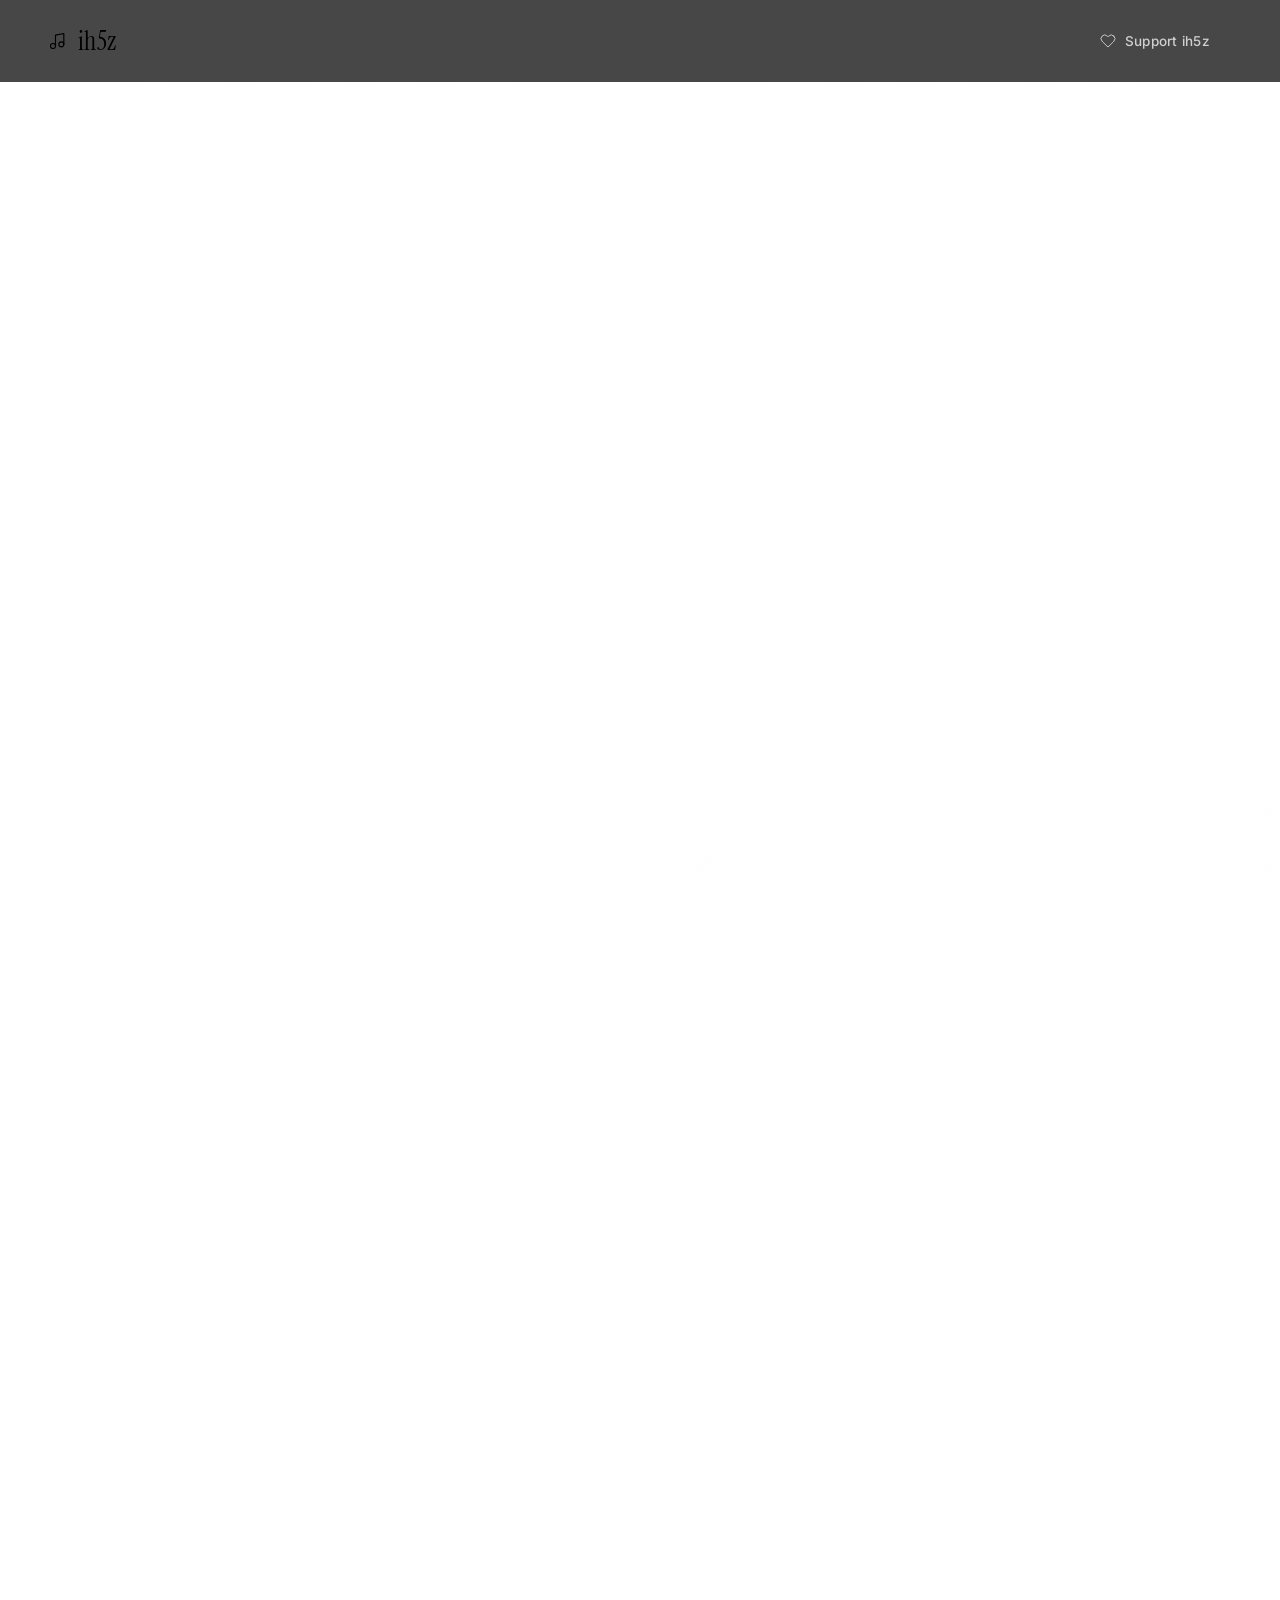
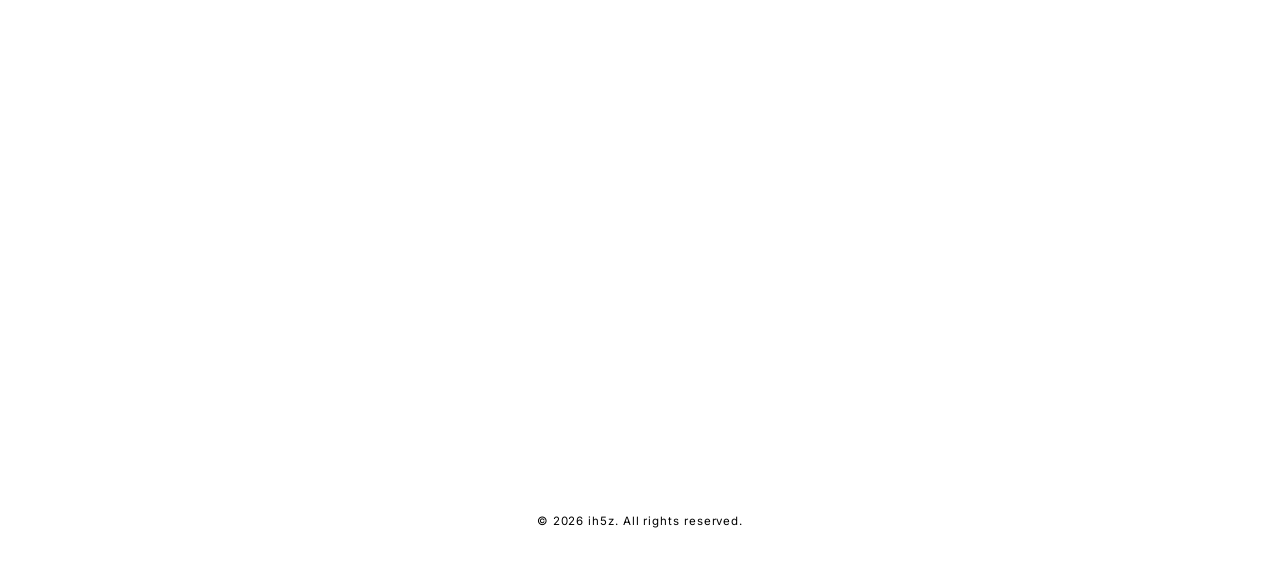
<file: index.html>
<meta name='viewport' content='width=device-width, initial-scale=1'/><!DOCTYPE html>
<html lang="en">
<head>
<meta charset="utf-8" />
<meta name="viewport" content="width=device-width, initial-scale=1" />
<title>ih5z -- Music Requests</title>
<meta name="description" content="Request a song for ih5z to edit -- slowed + reverb, sped up, remix, mashup." />
<meta name="theme-color" content="#000000" />
<link rel="preconnect" href="https://fonts.googleapis.com" />
<link rel="preconnect" href="https://fonts.gstatic.com" crossorigin />
<link href="https://fonts.googleapis.com/css2?family=Instrument+Serif:ital@0;1&family=Inter:wght@300;400;500;600&display=swap" rel="stylesheet" />
<link rel="stylesheet" href="style.css" />
</head>
<body>
<div class="vignette" aria-hidden="true"></div>

<header class="site-header">
  <a class="brand" href="#top" aria-label="ih5z home">
    <svg class="brand-mark" viewBox="0 0 24 24" fill="none" stroke="currentColor" stroke-width="1.4" stroke-linecap="round" stroke-linejoin="round" aria-hidden="true">
      <path d="M9 18V5l10-2v13" />
      <circle cx="6" cy="18" r="3" />
      <circle cx="16" cy="16" r="3" />
    </svg>
    <span>ih5z</span>
  </a>

  <button class="btn btn-ghost" id="donateBtn" type="button" hidden>
    <svg viewBox="0 0 24 24" fill="none" stroke="currentColor" stroke-width="1.4" stroke-linecap="round" stroke-linejoin="round" aria-hidden="true">
      <path d="M20.8 4.6a5.5 5.5 0 0 0-7.8 0L12 5.7l-1-1.1a5.5 5.5 0 0 0-7.8 7.8l1 1.1L12 21l7.8-7.5 1-1.1a5.5 5.5 0 0 0 0-7.8Z" />
    </svg>
    <span>Support ih5z</span>
  </button>
</header>

<main id="top">

  <!-- ================= HERO ================= -->
  <section class="hero reveal">
    <p class="eyebrow">Music editing studio</p>
    <h1>Request your next <em>edit</em>.</h1>
    <p class="lede">
      Send a song. I'll take it from there -- slowed and reverbed, sped up, remixed, or mashed.
      Every request gets read. Not every request gets made.
    </p>
    <p class="counter" id="requestCounter" hidden></p>
  </section>

  <div class="rule" aria-hidden="true"></div>

  <!-- ================= FORM ================= -->
  <section class="panel reveal" id="requestPanel" aria-labelledby="formTitle">
    <div class="panel-head">
      <h2 id="formTitle">Song request</h2>
      <p class="hint">
        Requests are <strong>suggestions</strong>, not commissions -- a submitted song is never guaranteed to be edited.
      </p>
    </div>

    <form id="requestForm" novalidate>

      <!-- Web3Forms honeypot: real submissions never check this -->
      <input type="checkbox" name="botcheck" class="hp" tabindex="-1" autocomplete="off" aria-hidden="true" />

      <div class="grid">
        <div class="field">
          <label for="songName">Song name <span class="req" aria-hidden="true">*</span></label>
          <input id="songName" name="Song" type="text" required maxlength="120" autocomplete="off" placeholder="e.g. Nights" />
          <p class="error" data-error-for="songName" role="alert"></p>
        </div>

        <div class="field">
          <label for="artistName">Artist name <span class="req" aria-hidden="true">*</span></label>
          <input id="artistName" name="Artist" type="text" required maxlength="120" autocomplete="off" placeholder="e.g. Frank Ocean" />
          <p class="error" data-error-for="artistName" role="alert"></p>
        </div>

        <div class="field">
          <label for="editStyle">Preferred edit style <span class="req" aria-hidden="true">*</span></label>
          <div class="select-wrap">
            <select id="editStyle" name="Edit style" required>
              <option value="" selected disabled>Select a style</option>
              <option>Slowed + Reverb</option>
              <option>Sped Up</option>
              <option>Remix</option>
              <option>Mashup</option>
              <option>Other</option>
            </select>
            <svg class="chev" viewBox="0 0 24 24" fill="none" stroke="currentColor" stroke-width="1.4" stroke-linecap="round" stroke-linejoin="round" aria-hidden="true"><path d="m6 9 6 6 6-6"/></svg>
          </div>
          <p class="error" data-error-for="editStyle" role="alert"></p>
        </div>

        <div class="field">
          <label for="musicLanguage">Music language <span class="req" aria-hidden="true">*</span></label>
          <div class="select-wrap">
            <select id="musicLanguage" name="Music language" required>
              <option value="" selected disabled>Select a language</option>
              <option>English</option>
              <option>Arbic</option>
              <option>Turkish</option>
              <option>Urdu</option>
              <option>Instrumental</option>
              <option>Other</option>
            </select>
            <svg class="chev" viewBox="0 0 24 24" fill="none" stroke="currentColor" stroke-width="1.4" stroke-linecap="round" stroke-linejoin="round" aria-hidden="true"><path d="m6 9 6 6 6-6"/></svg>
          </div>
          <p class="error" data-error-for="musicLanguage" role="alert"></p>
        </div>

        <div class="field span-2">
          <label for="referenceUrl">Reference song link <span class="opt">(optional)</span></label>
          <input id="referenceUrl" name="Reference link" type="url" maxlength="500" inputmode="url" autocomplete="off" placeholder="https://open.spotify.com/track/..." />
          <p class="error" data-error-for="referenceUrl" role="alert"></p>
        </div>

        <div class="field span-2">
          <label for="username">Your username <span class="opt">(optional)</span></label>
          <input id="username" name="Requested by" type="text" maxlength="40" autocomplete="off" placeholder="So I can credit you" />
          <p class="error" data-error-for="username" role="alert"></p>
        </div>

        <div class="field span-2">
          <label for="details">Additional details <span class="opt">(optional)</span></label>
          <textarea id="details" name="Details" rows="4" maxlength="1000" placeholder="Specific tempo, a section you want looped, a vibe you're after…"></textarea>
          <p class="error" data-error-for="details" role="alert"></p>
        </div>
      </div>

      <p class="form-status" id="formStatus" role="status" aria-live="polite"></p>

      <div class="actions">
        <button class="btn btn-primary" id="submitBtn" type="submit">
          <span class="btn-label">Submit request</span>
          <svg class="btn-icon" viewBox="0 0 24 24" fill="none" stroke="currentColor" stroke-width="1.4" stroke-linecap="round" stroke-linejoin="round" aria-hidden="true"><path d="m22 2-7 20-4-9-9-4Z"/><path d="M22 2 11 13"/></svg>
          <span class="spinner" aria-hidden="true"></span>
        </button>

        <button class="btn btn-ghost" id="clearBtn" type="button">
          <svg viewBox="0 0 24 24" fill="none" stroke="currentColor" stroke-width="1.4" stroke-linecap="round" stroke-linejoin="round" aria-hidden="true"><path d="M3 6h18"/><path d="M8 6V4h8v2"/><path d="M19 6l-1 14H6L5 6"/></svg>
          <span>Clear form</span>
        </button>
      </div>

      <p class="fine">
        Your request goes straight to my inbox. No account, no tracking.
      </p>
    </form>
  </section>

  <!-- ================= SUCCESS ================= -->
  <section class="panel success reveal" id="successPanel" hidden aria-labelledby="successTitle" tabindex="-1">
    <div class="check-ring" aria-hidden="true">
      <svg viewBox="0 0 24 24" fill="none" stroke="currentColor" stroke-width="1.6" stroke-linecap="round" stroke-linejoin="round"><path d="m4 12.5 5.5 5.5L20 6.5"/></svg>
    </div>
    <h2 id="successTitle">Request received</h2>
    <p class="success-copy">
      It landed in my inbox. If the song fits, you'll hear it in an edit.
      Requests aren't guaranteed -- but every one gets a listen.
    </p>
    <button class="btn btn-primary" id="backHomeBtn" type="button">
      <svg viewBox="0 0 24 24" fill="none" stroke="currentColor" stroke-width="1.4" stroke-linecap="round" stroke-linejoin="round" aria-hidden="true"><path d="M19 12H5"/><path d="m12 19-7-7 7-7"/></svg>
      <span>Back to home</span>
    </button>
  </section>

  <!-- ================= SUPPORT ================= -->
  <section class="support reveal" aria-labelledby="supportTitle">
    <h2 id="supportTitle">Support the edits</h2>
    <p>
      Every edit is made by hand, for free. If something here moved you,
      a tip keeps the lights on and the exports coming.
    </p>
    <button class="btn btn-primary" id="supportBtn2" type="button" hidden>
      <svg viewBox="0 0 24 24" fill="none" stroke="currentColor" stroke-width="1.4" stroke-linecap="round" stroke-linejoin="round" aria-hidden="true"><path d="M20.8 4.6a5.5 5.5 0 0 0-7.8 0L12 5.7l-1-1.1a5.5 5.5 0 0 0-7.8 7.8l1 1.1L12 21l7.8-7.5 1-1.1a5.5 5.5 0 0 0 0-7.8Z"/></svg>
      <span>Support ih5z</span>
    </button>
    <p class="thanks">Thank you -- genuinely. It doesn't go unnoticed.</p>
  </section>

</main>

<footer class="site-footer">
  <span>© 2026 ih5z. All rights reserved.</span>
</footer>

<script src="script.js"></script>
</body>
</html>
</file>
<file: style.css>
<meta name='viewport' content='width=device-width, initial-scale=1'/><style>/* =========================================================================
   ih5z -- black / dark-gray only. no accent colors anywhere.
   ========================================================================= */

:root {
  --bg: #000000;
  --surface: #0a0a0a;
  --surface-2: #101010;
  --surface-3: #151515;
  --line: rgba(255, 255, 255, 0.08);
  --line-strong: rgba(255, 255, 255, 0.18);
  --line-bright: rgba(255, 255, 255, 0.32);
  --text: #f0f0f0;
  --muted: #8b8b8b;
  --muted-2: #666666;
  --radius: 16px;
  --radius-sm: 10px;
  --ease: cubic-bezier(0.22, 1, 0.36, 1);
  --max: 880px;
}

*,
*::before,
*::after { box-sizing: border-box; }

html { scroll-behavior: smooth; }

body {
  margin: 0;
  min-height: 100vh;
  background: var(--bg);
  color: var(--text);
  font-family: "Inter", -apple-system, BlinkMacSystemFont, "Segoe UI", sans-serif;
  font-weight: 400;
  font-size: 16px;
  line-height: 1.6;
  -webkit-font-smoothing: antialiased;
  text-rendering: optimizeLegibility;
  overflow-x: hidden;
}

/* soft radial lift so pure black isn't flat */
.vignette {
  position: fixed;
  inset: 0;
  pointer-events: none;
  z-index: 0;
  background:
    radial-gradient(900px 500px at 50% -10%, rgba(255, 255, 255, 0.055), transparent 70%),
    radial-gradient(700px 400px at 85% 110%, rgba(255, 255, 255, 0.025), transparent 70%);
}

main, .site-header, .site-footer { position: relative; z-index: 1; }

/* ---------------------------------------------------------------- header */
.site-header {
  position: sticky;
  top: 0;
  z-index: 50;
  display: flex;
  align-items: center;
  justify-content: space-between;
  gap: 16px;
  padding: 18px clamp(20px, 5vw, 48px);
  border-bottom: 1px solid var(--line);
  background: rgba(0, 0, 0, 0.72);
  backdrop-filter: blur(14px);
  -webkit-backdrop-filter: blur(14px);
}

.brand {
  display: inline-flex;
  align-items: center;
  gap: 10px;
  color: var(--text);
  text-decoration: none;
  font-family: "Instrument Serif", Georgia, serif;
  font-size: 26px;
  letter-spacing: 0.01em;
  line-height: 1;
  transition: opacity 0.3s var(--ease);
}
.brand:hover { opacity: 0.7; }

.brand-mark {
  width: 20px;
  height: 20px;
  color: var(--muted);
}

/* ---------------------------------------------------------------- layout */
main {
  width: min(100% - 40px, var(--max));
  margin: 0 auto;
  padding-bottom: 80px;
}

.hero {
  padding: clamp(64px, 12vw, 120px) 0 clamp(40px, 6vw, 64px);
  text-align: left;
  max-width: 720px;
}

.eyebrow {
  margin: 0 0 20px;
  font-size: 11px;
  font-weight: 500;
  letter-spacing: 0.22em;
  text-transform: uppercase;
  color: var(--muted-2);
}

.hero h1 {
  margin: 0 0 22px;
  font-family: "Instrument Serif", Georgia, serif;
  font-weight: 400;
  font-size: clamp(42px, 7.5vw, 76px);
  line-height: 1.02;
  letter-spacing: -0.015em;
}
.hero h1 em {
  font-style: italic;
  color: #b9b9b9;
}

.lede {
  margin: 0;
  max-width: 56ch;
  font-size: clamp(15px, 1.7vw, 17px);
  font-weight: 300;
  color: var(--muted);
  line-height: 1.7;
}

.counter {
  display: inline-flex;
  align-items: center;
  gap: 8px;
  margin: 28px 0 0;
  padding: 7px 14px;
  border: 1px solid var(--line);
  border-radius: 100px;
  font-size: 12px;
  letter-spacing: 0.06em;
  color: var(--muted);
  background: var(--surface);
}
.counter::before {
  content: "";
  width: 5px;
  height: 5px;
  border-radius: 50%;
  background: #9a9a9a;
  animation: pulse 2.6s ease-in-out infinite;
}
@keyframes pulse {
  0%, 100% { opacity: 0.35; }
  50% { opacity: 1; }
}

.rule {
  height: 1px;
  background: linear-gradient(90deg, transparent, var(--line-strong) 12%, var(--line-strong) 88%, transparent);
  margin: 0 0 clamp(40px, 6vw, 64px);
}

/* ---------------------------------------------------------------- panel */
.panel {
  background:
    linear-gradient(180deg, rgba(255, 255, 255, 0.028), rgba(255, 255, 255, 0) 140px),
    var(--surface);
  border: 1px solid var(--line);
  border-radius: var(--radius);
  padding: clamp(24px, 4vw, 44px);
  margin-bottom: clamp(40px, 6vw, 72px);
}

.panel-head { margin-bottom: 32px; }

.panel h2 {
  margin: 0 0 10px;
  font-family: "Instrument Serif", Georgia, serif;
  font-weight: 400;
  font-size: clamp(26px, 3.6vw, 34px);
  letter-spacing: -0.01em;
}

.hint {
  margin: 0;
  max-width: 62ch;
  font-size: 13.5px;
  font-weight: 300;
  color: var(--muted);
  line-height: 1.65;
}
.hint strong {
  font-weight: 500;
  color: #cfcfcf;
}

/* ---------------------------------------------------------------- fields */
.grid {
  display: grid;
  grid-template-columns: repeat(2, minmax(0, 1fr));
  gap: 20px;
}

.span-2 { grid-column: span 2; }

.field { display: flex; flex-direction: column; min-width: 0; }

.field label {
  margin-bottom: 9px;
  font-size: 11px;
  font-weight: 500;
  letter-spacing: 0.14em;
  text-transform: uppercase;
  color: var(--muted);
  transition: color 0.25s var(--ease);
}
.field:focus-within label { color: #d8d8d8; }

.req { color: #d0d0d0; }
.opt {
  font-size: 10px;
  letter-spacing: 0.1em;
  color: var(--muted-2);
  text-transform: none;
}

input[type="text"],
input[type="url"],
select,
textarea {
  width: 100%;
  padding: 13px 15px;
  min-height: 48px;
  font-family: inherit;
  font-size: 14.5px;
  font-weight: 400;
  color: var(--text);
  background: var(--surface-2);
  border: 1px solid var(--line);
  border-radius: var(--radius-sm);
  outline: none;
  transition:
    border-color 0.28s var(--ease),
    background-color 0.28s var(--ease),
    box-shadow 0.28s var(--ease);
}

textarea {
  resize: vertical;
  min-height: 108px;
  line-height: 1.6;
}

input::placeholder,
textarea::placeholder { color: #4d4d4d; }

input:hover,
select:hover,
textarea:hover { border-color: rgba(255, 255, 255, 0.14); }

input:focus,
select:focus,
textarea:focus {
  border-color: var(--line-bright);
  background: #141414;
  box-shadow: 0 0 0 4px rgba(255, 255, 255, 0.045);
}

/* custom select */
.select-wrap { position: relative; }

select {
  appearance: none;
  -webkit-appearance: none;
  padding-right: 44px;
  cursor: pointer;
}
select:invalid { color: #4d4d4d; }
select option {
  background: #101010;
  color: var(--text);
}

.chev {
  position: absolute;
  right: 15px;
  top: 50%;
  width: 16px;
  height: 16px;
  transform: translateY(-50%);
  color: var(--muted-2);
  pointer-events: none;
  transition: color 0.25s var(--ease), transform 0.25s var(--ease);
}
.select-wrap:focus-within .chev { color: #d0d0d0; }

/* invalid */
.field.invalid input,
.field.invalid select,
.field.invalid textarea {
  border-color: var(--line-bright);
  background: #131313;
}

.error {
  margin: 8px 0 0;
  font-size: 12px;
  font-weight: 400;
  letter-spacing: 0.01em;
  color: #e2e2e2;
  min-height: 0;
  opacity: 0;
  max-height: 0;
  overflow: hidden;
  transition: opacity 0.25s var(--ease), max-height 0.25s var(--ease);
}
.error.show {
  opacity: 1;
  max-height: 60px;
}
.error::before {
  content: "⚠";
  margin-right: 6px;
  font-size: 11px;
  color: #b0b0b0;
}

/* honeypot -- invisible to humans, visible to bots */
.hp {
  position: absolute;
  left: -9999px;
  width: 1px;
  height: 1px;
  opacity: 0;
  pointer-events: none;
}

/* ---------------------------------------------------------------- buttons */
.actions {
  display: flex;
  flex-wrap: wrap;
  gap: 12px;
  margin-top: 32px;
}

.btn {
  position: relative;
  display: inline-flex;
  align-items: center;
  justify-content: center;
  gap: 9px;
  padding: 13px 22px;
  min-height: 46px;
  font-family: inherit;
  font-size: 13.5px;
  font-weight: 500;
  letter-spacing: 0.02em;
  color: var(--text);
  background: var(--surface-2);
  border: 1px solid var(--line-strong);
  border-radius: var(--radius-sm);
  cursor: pointer;
  overflow: hidden;
  transition:
    background-color 0.3s var(--ease),
    border-color 0.3s var(--ease),
    transform 0.2s var(--ease),
    box-shadow 0.3s var(--ease);
}

.btn svg {
  width: 16px;
  height: 16px;
  flex: 0 0 auto;
  transition: transform 0.3s var(--ease);
}

.btn:hover {
  background: var(--surface-3);
  border-color: var(--line-bright);
  box-shadow: 0 0 0 4px rgba(255, 255, 255, 0.035);
}
.btn:hover svg { transform: translateX(2px); }
.btn:active { transform: translateY(1px); }

.btn:focus-visible {
  outline: none;
  border-color: #ffffff;
  box-shadow: 0 0 0 4px rgba(255, 255, 255, 0.12);
}

/* sheen sweep */
.btn::after {
  content: "";
  position: absolute;
  inset: 0;
  background: linear-gradient(105deg, transparent 35%, rgba(255, 255, 255, 0.09) 50%, transparent 65%);
  transform: translateX(-120%);
  transition: transform 0.75s var(--ease);
  pointer-events: none;
}
.btn:hover::after { transform: translateX(120%); }

.btn-primary {
  background: #141414;
  border-color: rgba(255, 255, 255, 0.28);
}
.btn-primary:hover {
  background: #1c1c1c;
  border-color: rgba(255, 255, 255, 0.45);
}

.btn-ghost {
  background: transparent;
  border-color: var(--line);
  color: #cfcfcf;
}
.btn-ghost:hover { color: #ffffff; }

.btn[disabled] {
  cursor: not-allowed;
  opacity: 0.62;
  box-shadow: none;
}
.btn[disabled]::after { display: none; }
.btn[disabled]:hover { transform: none; }

/* spinner */
.spinner {
  display: none;
  width: 15px;
  height: 15px;
  border: 1.6px solid rgba(255, 255, 255, 0.22);
  border-top-color: #f0f0f0;
  border-radius: 50%;
  animation: spin 0.7s linear infinite;
}
@keyframes spin { to { transform: rotate(360deg); } }

.btn.loading .spinner { display: block; }
.btn.loading .btn-icon { display: none; }

/* status line */
.form-status {
  margin: 20px 0 0;
  font-size: 13px;
  color: #dedede;
  min-height: 0;
  opacity: 0;
  transition: opacity 0.3s var(--ease);
}
.form-status.show {
  opacity: 1;
  min-height: 20px;
}

.fine {
  margin: 22px 0 0;
  font-size: 11.5px;
  letter-spacing: 0.04em;
  color: var(--muted-2);
}

/* ---------------------------------------------------------------- success */
.success {
  text-align: center;
  padding: clamp(44px, 7vw, 76px) clamp(24px, 4vw, 44px);
}

.success[hidden] { display: none; }

.check-ring {
  width: 64px;
  height: 64px;
  margin: 0 auto 26px;
  display: grid;
  place-items: center;
  border: 1px solid var(--line-strong);
  border-radius: 50%;
  background: var(--surface-2);
  box-shadow: 0 0 0 10px rgba(255, 255, 255, 0.02);
  animation: ring 0.65s var(--ease) both;
}
@keyframes ring {
  from { transform: scale(0.8); opacity: 0; }
  to   { transform: scale(1);   opacity: 1; }
}

.check-ring svg {
  width: 26px;
  height: 26px;
  color: #f0f0f0;
  stroke-dasharray: 30;
  stroke-dashoffset: 30;
  animation: draw 0.6s 0.18s var(--ease) forwards;
}
@keyframes draw { to { stroke-dashoffset: 0; } }

.success h2 { margin-bottom: 14px; }

.success-copy {
  max-width: 46ch;
  margin: 0 auto 30px;
  font-size: 14.5px;
  font-weight: 300;
  color: var(--muted);
  line-height: 1.7;
}

/* ---------------------------------------------------------------- support */
.support {
  text-align: center;
  padding: clamp(40px, 6vw, 64px) clamp(24px, 4vw, 48px);
  border: 1px solid var(--line);
  border-radius: var(--radius);
  background: var(--surface);
  margin-bottom: 40px;
}

.support h2 {
  margin: 0 0 14px;
  font-family: "Instrument Serif", Georgia, serif;
  font-weight: 400;
  font-size: clamp(24px, 3.4vw, 32px);
}

.support p {
  max-width: 48ch;
  margin: 0 auto 28px;
  font-size: 14px;
  font-weight: 300;
  color: var(--muted);
  line-height: 1.7;
}

.support .thanks {
  margin: 24px auto 0;
  font-size: 12px;
  letter-spacing: 0.04em;
  color: var(--muted-2);
}

/* ---------------------------------------------------------------- footer */
.site-footer {
  padding: 32px clamp(20px, 5vw, 48px) 44px;
  text-align: center;
  border-top: 1px solid var(--line);
  font-size: 11.5px;
  letter-spacing: 0.08em;
  color: var(--muted-2);
}

/* ---------------------------------------------------------------- reveal */
.reveal {
  opacity: 0;
  transform: translateY(16px);
  transition: opacity 0.7s var(--ease), transform 0.7s var(--ease);
}
.reveal.in {
  opacity: 1;
  transform: none;
}

/* ---------------------------------------------------------------- responsive */
@media (max-width: 720px) {
  .grid { grid-template-columns: 1fr; gap: 18px; }
  .span-2 { grid-column: span 1; }
  .hero { padding-top: 56px; }
  .actions { flex-direction: column; }
  .actions .btn { width: 100%; }
  .site-header { padding: 14px 20px; }
  .brand { font-size: 23px; }
  .site-header .btn { padding: 10px 16px; min-height: 40px; font-size: 12.5px; }
}

@media (max-width: 380px) {
  .site-header .btn span { display: none; }
  .site-header .btn { padding: 10px 12px; }
}

/* ---------------------------------------------------------------- motion */
@media (prefers-reduced-motion: reduce) {
  html { scroll-behavior: auto; }
  *, *::before, *::after {
    animation-duration: 0.01ms !important;
    animation-iteration-count: 1 !important;
    transition-duration: 0.01ms !important;
  }
  .reveal { opacity: 1; transform: none; }
}</style>
</file>
